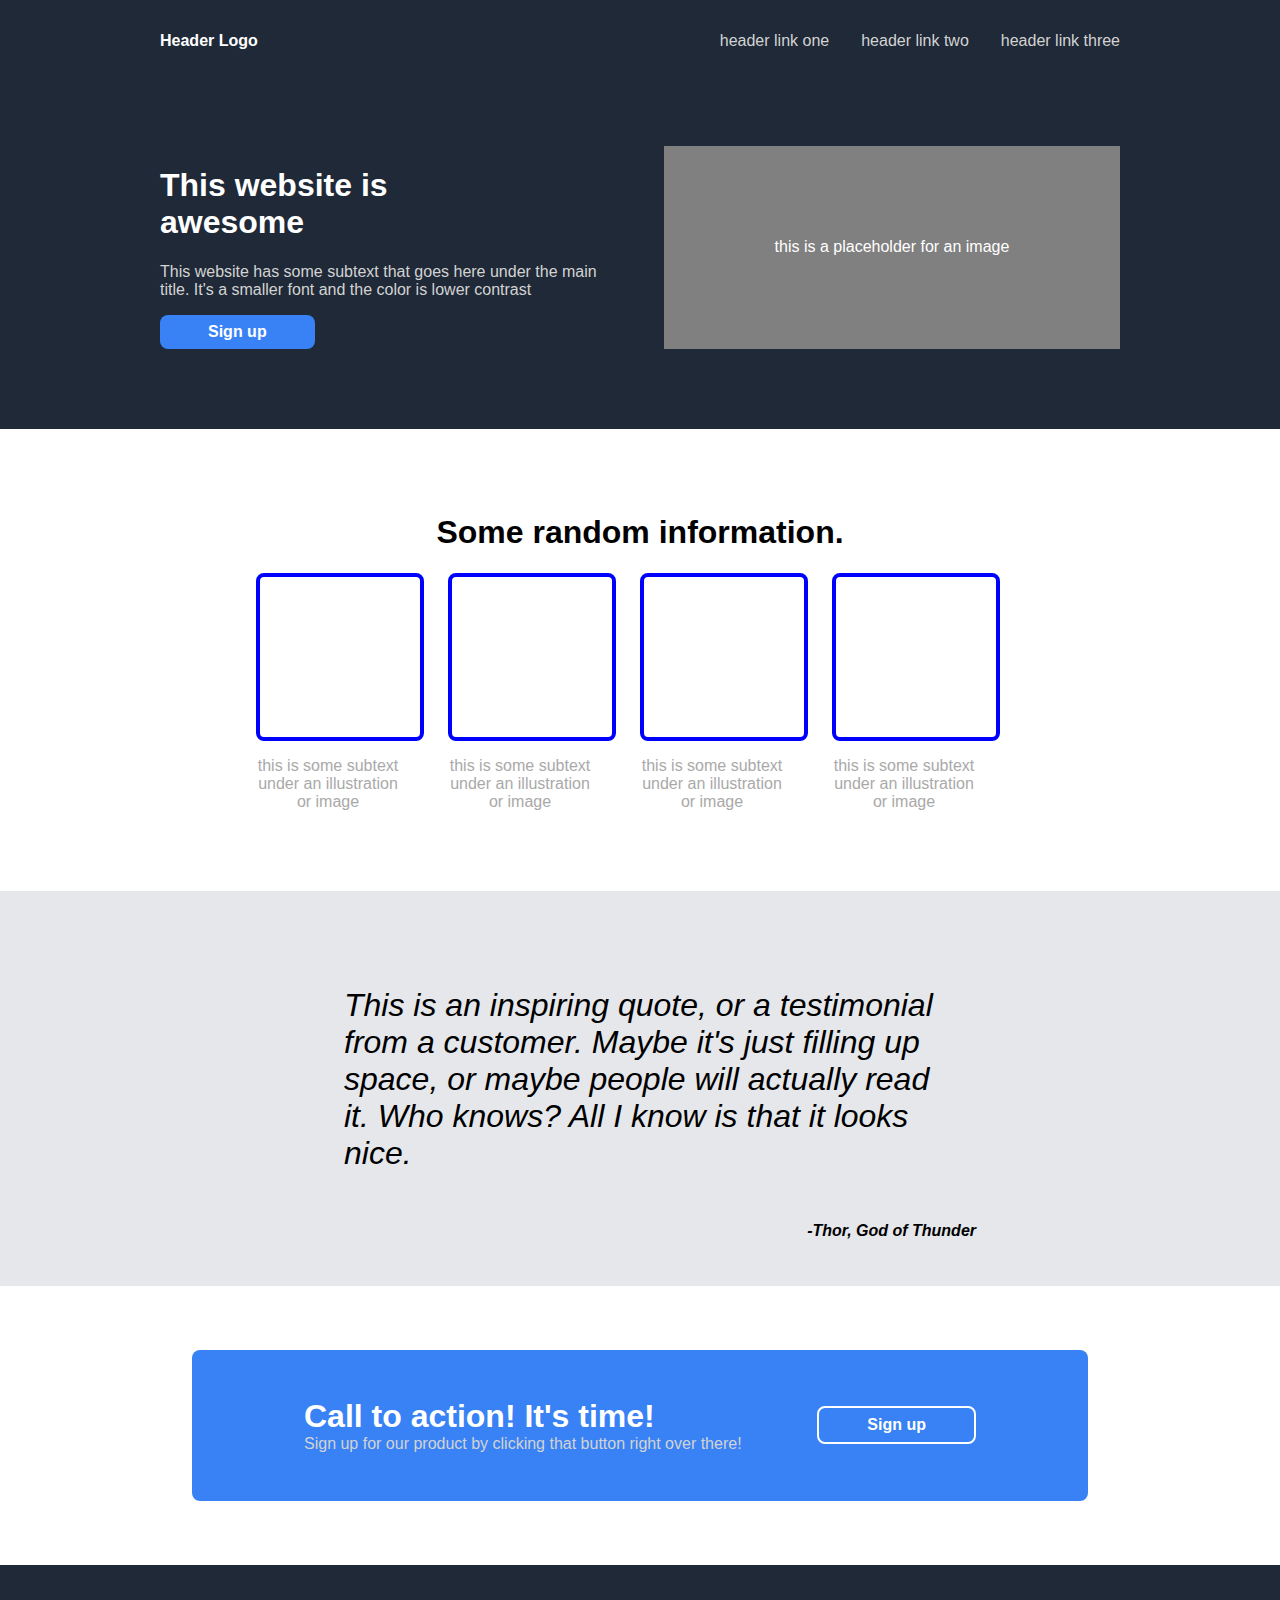
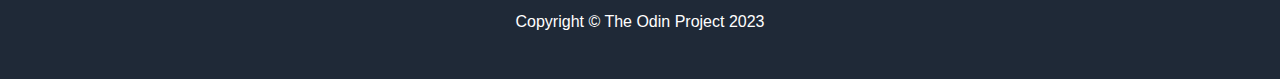
<file: landing_page/index.html>
<!DOCTYPE html>
<html>
    <head>
        <title>Odin Landing Page</title>
        <link rel="stylesheet" type="text/css" href="style.css">
    </head>
    <body>
        <header>
            <nav>
                <span class="logo">Header Logo</span>
                <ol>
                    <li>header link one</li>
                    <li>header link two</li>
                    <li>header link three</li>
                </ol>
            </nav>

            <div class="content-box">
                <div>
                    <h1>This website is<br/> awesome</h1>
                    <p>This website has some subtext that goes here under the main title. It's a smaller font and the color is lower contrast</p>
                    <button>Sign up</button>
                </div>
                <div class="placeholder">this is a placeholder for an image</div>
            </div>
        </header>
        <section class="info">
            <h1>Some random information.</h1>
            <div>
                <div>
                    <div></div>
                    <p>this is some subtext under an illustration or image</p>
                </div>
                <div>
                    <div></div>
                    <p>this is some subtext under an illustration or image</p>
                </div>
                <div>
                    <div></div>
                    <p>this is some subtext under an illustration or image</p>
                </div>
                <div>
                    <div></div>
                    <p>this is some subtext under an illustration or image</p>
                </div>
            </div>
        </section>
        <section class="blockquote">
            <div>
            <blockquote>
                This is an inspiring quote, or a testimonial from a customer. Maybe it's just filling up space, or maybe people will actually read it. Who knows? All I know is that it looks nice.
            </blockquote> <br />
            <cite>-Thor, God of Thunder</cite>
            </div>
        </section>
        <section class="cta">
            <div>
                <div>
                    <h1>Call to action! It's time!</h1>
                    <p>Sign up for our product by clicking that button right over there!</p>
                </div>
                <div>
                    <button>Sign up</button>
                </div>
            </div>
        </section>
        <footer>
            <p>Copyright &copy; The Odin Project 2023</p>
        </footer>
    </body>
</html>
</file>
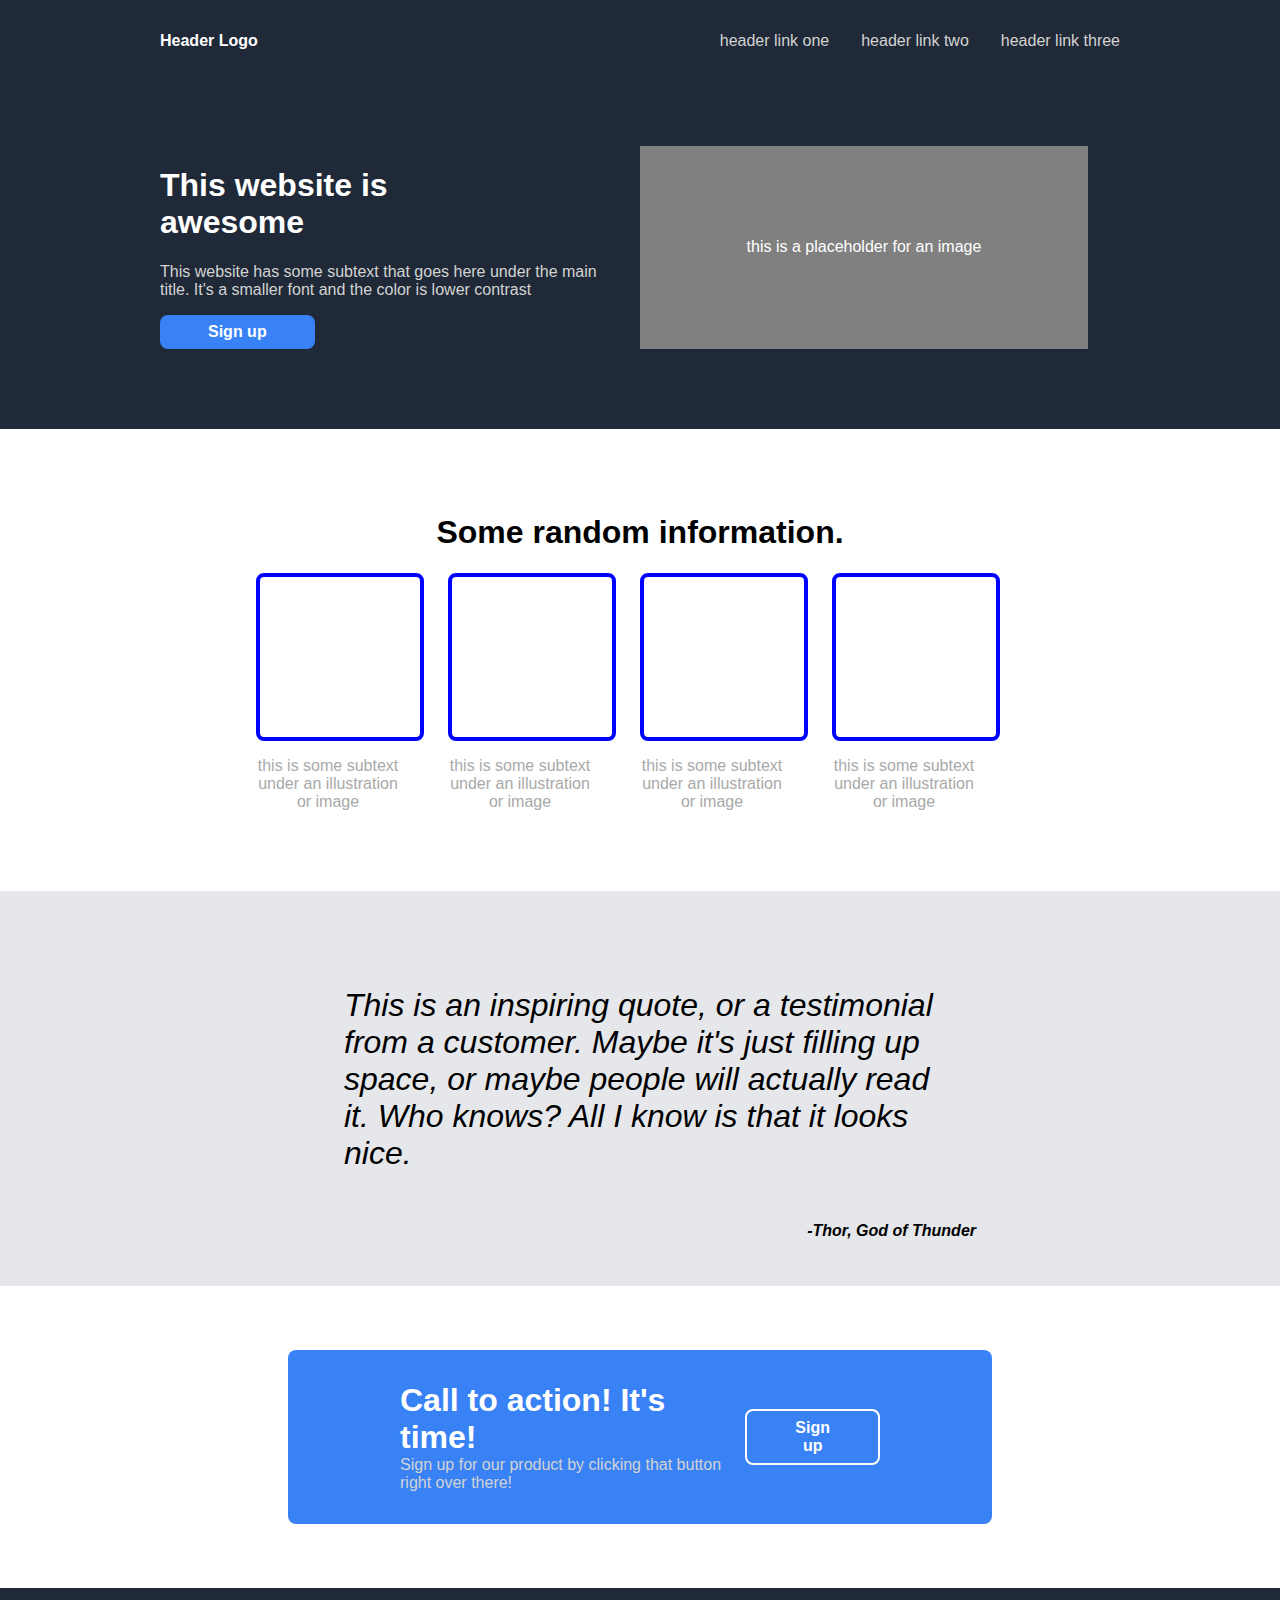
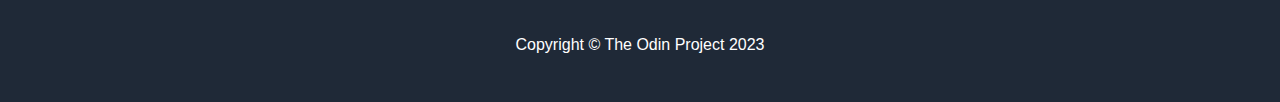
<file: landing_page_2/index.html>
<!DOCTYPE html>
<html>
    <head>
        <title>Odin Landing Page</title>
        <link rel="stylesheet" type="text/css" href="style.css">
    </head>
    <body>
        <header>
        
            <nav>
                <span class="logo">Header Logo</span>
                <ol>
                    <li>header link one</li>
                    <li>header link two</li>
                    <li>header link three</li>
                </ol>
            </nav>

            <div class="content-box">
                <div>
                    <h1>This website is<br/> awesome</h1>
                    <p>This website has some subtext that goes here under the main title. It's a smaller font and the color is lower contrast</p>
                    <button>Sign up</button>
                </div>
                <div class="placeholder">this is a placeholder for an image</div>
            </div>
        </header>
        <section class="info">
            <h1>Some random information.</h1>
            <div>
                <div>
                    <div></div>
                    <p>this is some subtext under an illustration or image</p>
                </div>
                <div>
                    <div></div>
                    <p>this is some subtext under an illustration or image</p>
                </div>
                <div>
                    <div></div>
                    <p>this is some subtext under an illustration or image</p>
                </div>
                <div>
                    <div></div>
                    <p>this is some subtext under an illustration or image</p>
                </div>
            </div>
        </section>
        <section class="blockquote">
            <div>
            <blockquote>
                This is an inspiring quote, or a testimonial from a customer. Maybe it's just filling up space, or maybe people will actually read it. Who knows? All I know is that it looks nice.
            </blockquote> <br />
            <cite>-Thor, God of Thunder</cite>
            </div>
        </section>
        <section class="cta">
            <div>
                <div>
                    <h1>Call to action! It's time!</h1>
                    <p>Sign up for our product by clicking that button right over there!</p>
                </div>
                <div>
                    <button>Sign up</button>
                </div>
            </div>
        </section>
        <footer>
            <p>Copyright &copy; The Odin Project 2023</p>
        </footer>
    </body>
</html>
</file>
<file: landing_page/style.css>
/* General */
body,html {
    padding:0;
    margin:0;
    font-family:sans-serif;
}

.screen-reader-text {
    display:none;
}

header, footer {
    padding: 0 10em;
}

section {
    padding: 4em 10em;
}

button {
    padding: 0.5em 3em;
    border-radius: 0.5em;
    font-weight: bold;
    font-size:1em;
}

p { 
    color:lightgray;
}

button:hover {
    background-color: red;
    cursor:help;
}

header, footer { 
    background-color: #1F2937;
    color:white;
}


.blockquote {
    background-color: #E5E7EB;
}

section {
    background-color: #FFF;
}

button, .cta {
    color: #FFF;
    background-color: #3882F6;
}

.placeholder {
    background-color: gray;
    color:#FFF;
}


/* Nav */
nav {
    padding-top:1em;
    margin-bottom:5em;
    display:flex;
}

.logo {
    padding-top:1em;
    font-weight: bold;
    flex:50%;
    font-size:1em;
}

nav ol {
    flex:50%;
    display:inline-flex;
    list-style-type:none;
    justify-content:flex-end;
    color:lightgray;
}

nav ol li {
    margin-left:2em;
}

/* Header content */
header {
    padding-bottom:5em;
}

.content-box {
    display:flex;
}

.content-box div {
    flex:50%;
}

.placeholder {
    flex:50%;
    margin:0 0 0 3em;
    display:flex;
    align-items:center;
    justify-content: center;
}

.content-box button {
    border:none;
}


/* Info */
section.info h1 {
    text-align:center;
}

section.info > div {
    display:inline-flex;
    justify-content: center;
    align-items: center;

}

section.info > div > div {
    width: 20%;
}

section.info > div > div > div {
    width:10em;
    height:10em;
    border:solid 4px blue;
    border-radius:0.5em;
}

section.info > div div > p {
    width:75%;
    color:darkgray;
    text-align:center;
}

/* Blockquote */
section.blockquote > div {
    width:70%;
    margin:auto;
}

blockquote {
    font-style:italic;
    font-weight:lighter;
    font-size:2em;
}

cite {
    float:right;
    font-weight:bold;
}


/* CTA */
section.cta {
    background-color: #FFF;
}

section.cta > div {
    background-color: #3882F6;
    border-radius:0.5em;
    width:70%;
    margin:auto;
    padding:3em 7em;
    display:flex;
    justify-content: space-between;
    align-items: center;
}


section.cta h1, section.cta p {
    margin:0;
}

section.cta button {
    border:2px white solid;
}



/* Footer */

footer {
    text-align:center;
    padding: 2em 0;
}

footer > p {
    color:white;
}
</file>
<file: landing_page_2/style.css>
/* General */
body {
    margin:0;
    padding:0;
    font-family:sans-serif;
}

header, footer {
    padding: 0 10em;
}

section {
    padding: 4em 10em;
}

button {
    padding: 0.5em 3em;
    border-radius: 0.5em;
    font-weight: bold;
    font-size:1em;
}

p { 
    color:lightgray;
}

button:hover {
    background-color: red;
    cursor:help;
}

header, footer { 
    background-color: #1F2937;
    color:white;
}


.blockquote {
    background-color: #E5E7EB;
}

section {
    background-color: #FFF;
}

button, .cta {
    color: #FFF;
    background-color: #3882F6;
}

.placeholder {
    background-color: gray;
    color:#FFF;
}


/* Nav */
nav {
    padding-top:1em;
    margin-bottom:5em;
    display:flex;
}

.logo {
    padding-top:1em;
    font-weight: bold;
    flex:50%;
}

nav ol {
    flex:50%;
    display:inline-flex;
    list-style-type:none;
    justify-content:flex-end;
    color:lightgray;
}

nav ol li {
    margin-left:2em;
}

/* Header content */
header {
    padding-bottom:5em;
}

.content-box {
    display:flex;
}

.content-box div {
    flex:50%;
}

.placeholder {
    margin:0 2em;
    display:flex;
    align-items:center;
    justify-content: center;
}

.content-box button {
    border:none;
}


/* Info */
section.info h1 {
    text-align:center;
}

section.info > div {
    display:inline-flex;
    justify-content: center;
    align-items: center;

}

section.info > div > div {
    width: 20%;
}

section.info > div > div > div {
    width:10em;
    height:10em;
    border:solid 4px blue;
    border-radius:0.5em;
}

section.info > div div > p {
    width:75%;
    color:darkgray;
    text-align:center;
}

/* Blockquote */
section.blockquote > div {
    width:70%;
    margin:auto;
}

blockquote {
    font-style:italic;
    font-weight:lighter;
    font-size:2em;
}

cite {
    float:right;
    font-weight:bold;
}


/* CTA */
section.cta {
    background-color: #FFF;
}

section.cta > div {
    background-color: #3882F6;
    border-radius:0.5em;
    width:50%;
    margin:auto;
    padding:2em 7em;
    display:flex;
    justify-content: space-between;
    align-items: center;
}


section.cta h1, section.cta p {
    margin:0;
}

section.cta button {
    border:2px white solid;
}



/* Footer */

footer {
    text-align:center;
    padding: 2em 0;
}

footer > p {
    color:white;
}
</file>
